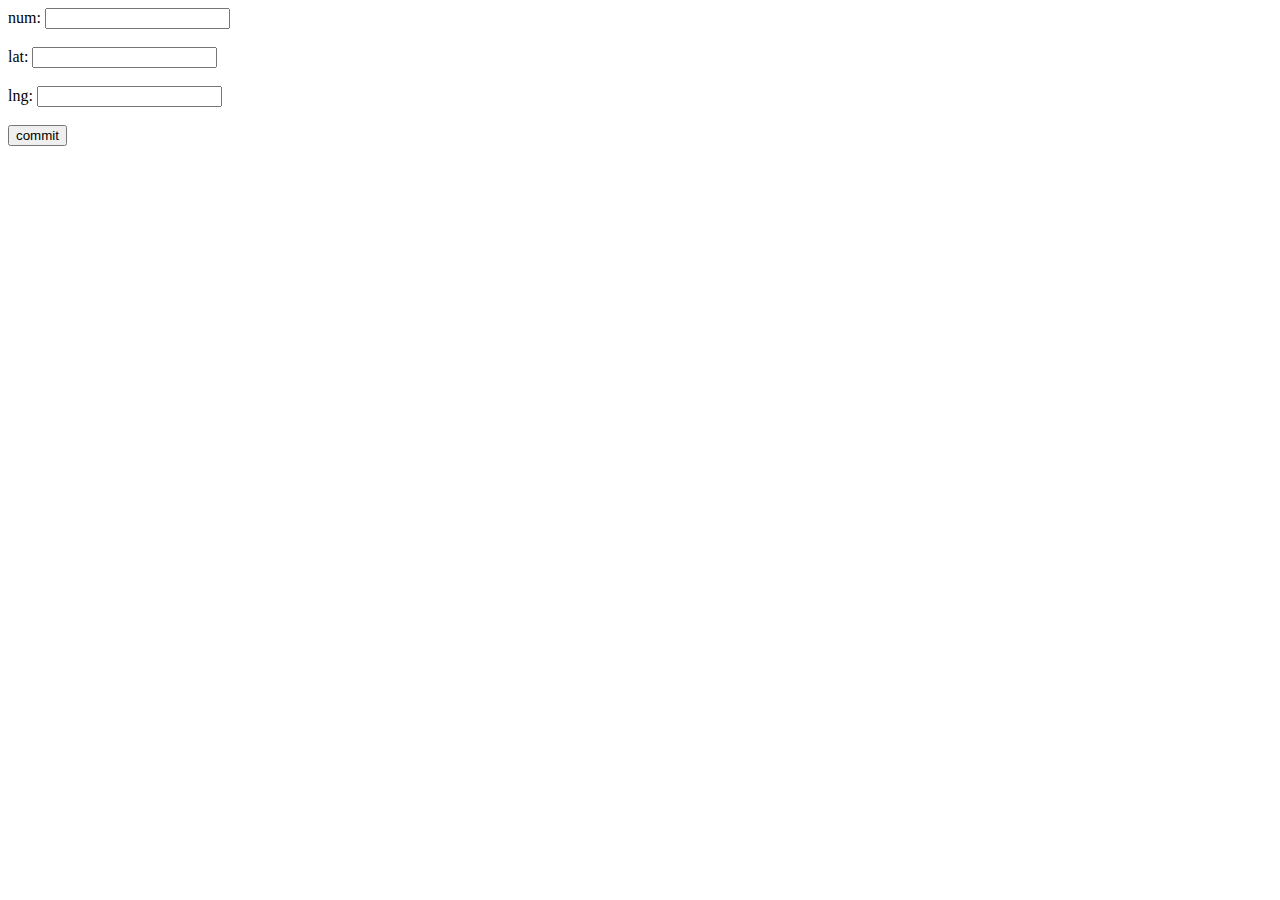
<file: server/input.html>
<html>

<head>  </head>

<body>

<form method = "post" action = "http://cspro.sogang.ac.kr/~cse20101649/insert2.php">
num: <input type="text" name="num">
<br><br>
lat: <input type="text" name="lat">
<br><br>
lng: <input type="text" name="lng">
<br><br>
<input type = "submit" name="submit" value="commit">
</form>


</body>
</html>
</file>
